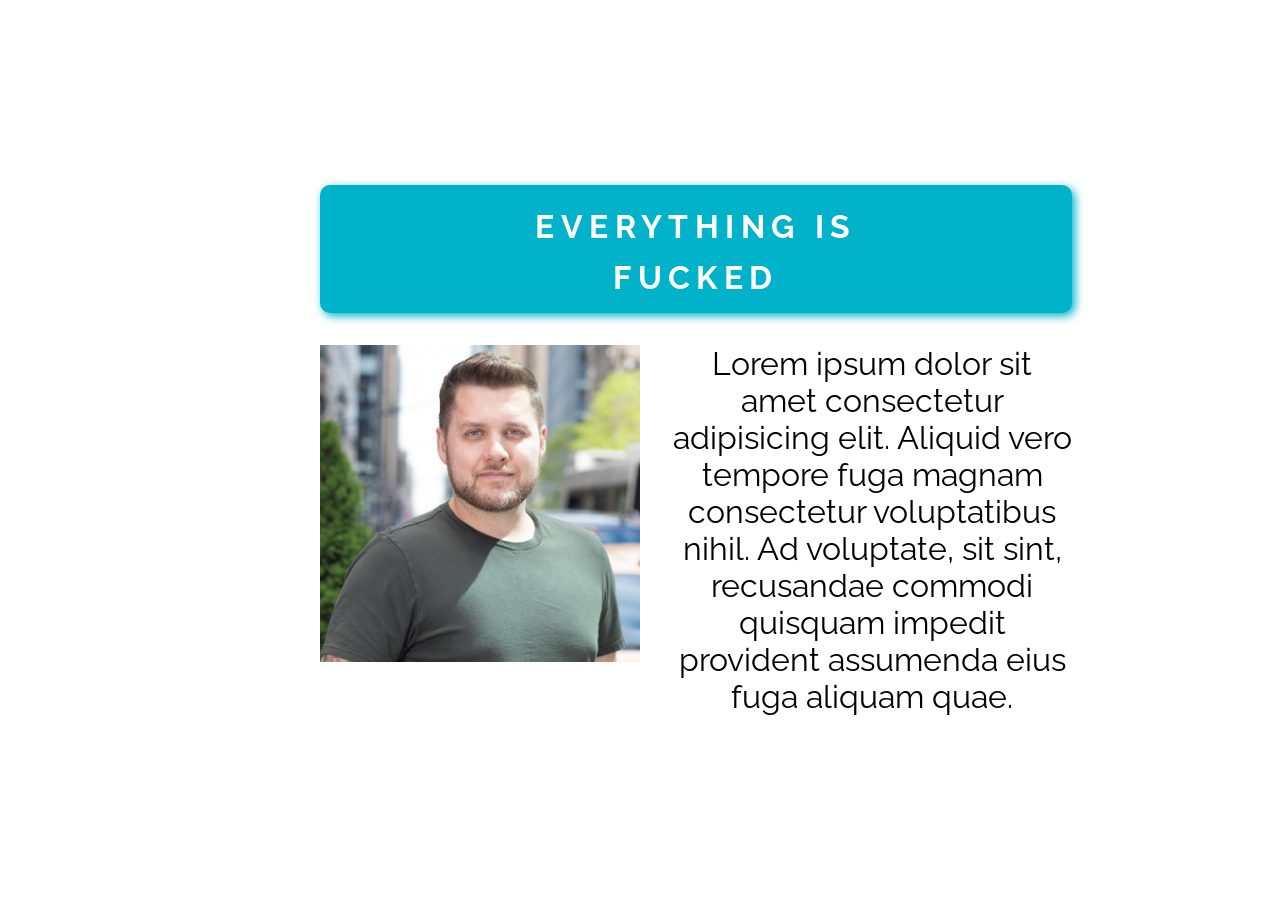
<file: index.html>
<!DOCTYPE html>
<html>
<head>
<meta charset="UTF-8">
<title>hello</title>
<link rel="preconnect" href="https://fonts.googleapis.com">
<link rel="preconnect" href="https://fonts.gstatic.com" crossorigin>
<link href="https://fonts.googleapis.com/css2?family=Raleway&display=swap" rel="stylesheet">
<link rel="stylesheet" href="./css/index.css" >

 
</head>
<body> 
  <section class="section">
    <a href="https://kingauthor.net/books/Mark%20Manson/Everything%20Is%20Fucked/Everything%20Is%20Fucked%20-%20Mark%20Manson.pdf" class="section__link">EVERYTHING IS FUCKED</a>
    <img src="./mark.jpg" alt="mark mansons photo" class="section__img">
    <p class="section__p"> Lorem ipsum dolor sit amet consectetur adipisicing elit. Aliquid vero tempore fuga magnam consectetur voluptatibus nihil. Ad voluptate, sit sint, recusandae commodi quisquam impedit provident assumenda eius fuga aliquam quae.</p>
  </section>

</body>
</html>
</file>
<file: css/index.css>
:root{
     --fs-h1:2rem;
 }
 @media (max-width:600px){
     :root{
         --fs-h1:1rem;
     }
 }
*,
*::after,
*::before{
  box-sizing:border-box;
  margin:0;
  padding: 0;
}

html,body{
  height:100%;

}
body{
    display: flex;
    align-items: center;
    justify-content: center;
    font-size:2em;
    font-family: 'Raleway', sans-serif;

		
 }

a{
text-decoration:none;
box-shadow:3px 3px 10px #00B2CA;
margin: 0;
background-color:#00B2CA;
color:white;
font-weight:bold;
line-height:1.6;
letter-spacing:.2em;
font-size:var(--fs-h1);
}
img {
    max-width: 10em;
    height: auto;
}

section{
    max-width: 50%;
    display: grid;
    grid-template-columns: 1fr 400px;
    grid-template-areas: 
         "link link"
         "p img";
    grid-gap: 1em;

}
.section__link{
    max-height: 4em;
    grid-column: 1/-1;
    grid-row: 1;
    text-align: center;
    padding:.5em 4em;
    border-radius:10px;
}
.section__img{
 
}
.section__p{
    text-align: center;
    max-height: 10%;
}

@media (max-width:500px){
    .section{
        display:flex;
        flex-direction: column;
    }
    a{
        font-size: var(--fs-h1);
    }

}
</file>
